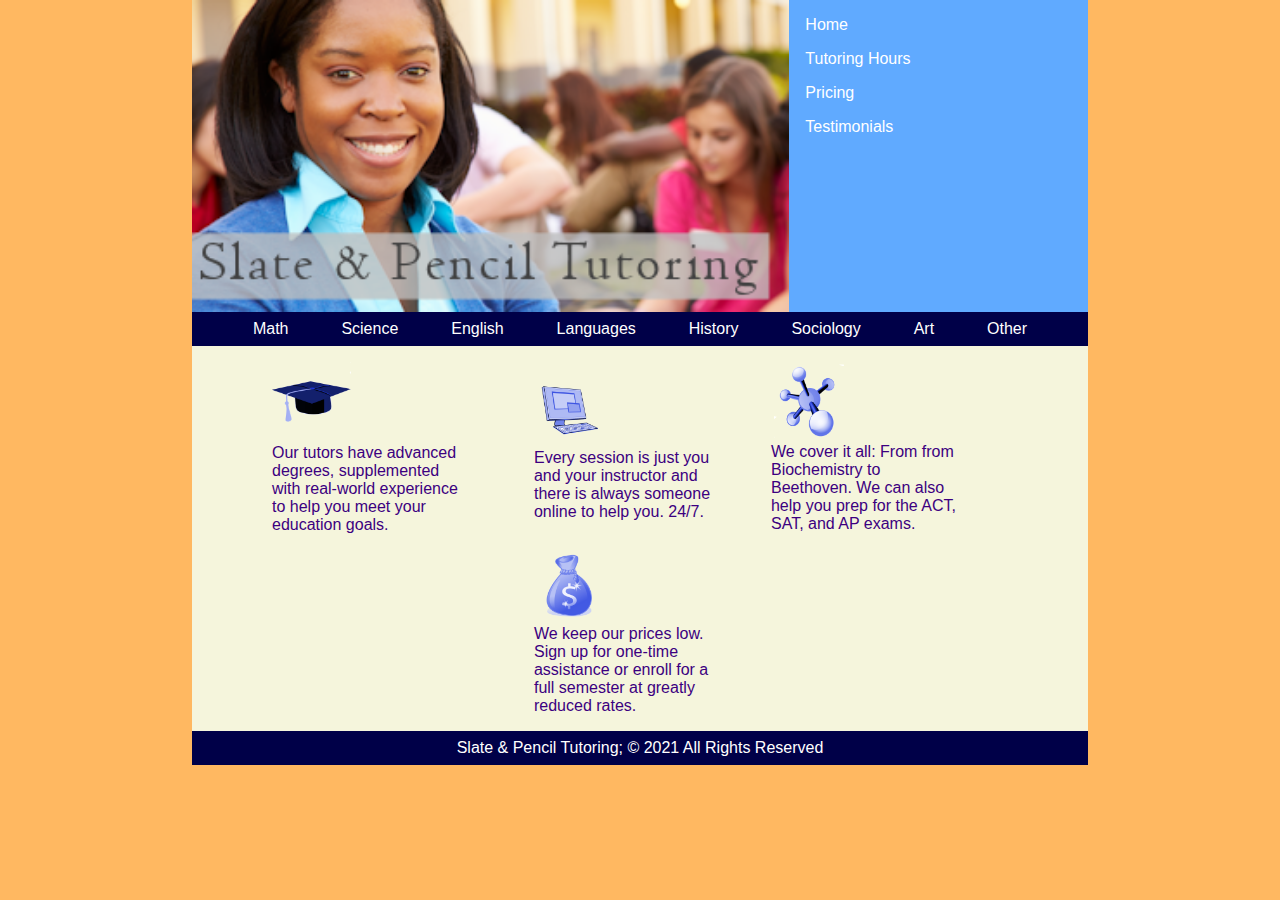
<file: index.html>
<!-- 
   Name: Ryan Mills
   Date: 08/16/2024
   File: index.html
   FileDesc: html for index.html and is the home screen of the website
   -->


<!DOCTYPE html>
<html lang="en">
   <head>
      <meta charset="utf-8">
      <link href="./styles/layout.css" rel="stylesheet">
      <link href="./styles/styles.css" rel="stylesheet">
      <link href="./styles/reset.css" rel="stylesheet">
      <link href="./styles/individual/home.css" rel="stylesheet">
      <title>Slate &amp; Pencil Tutoring</title>
   </head>

   <body>
      <img id="logo" src="sp_logo.png" alt="Slate & Pencil Tutoring">

      <nav class="vertical">
         <ul>
            <li><a href="index.html">Home</a></li>
            <li><a href="hours.html">Tutoring Hours</a></li>
            <li><a href="pricing.html">Pricing</a></li>
            <li><a href="testimonials.html">Testimonials</a></li>
         </ul>
      </nav>

      <nav class="horizontal">
         <ul class="row">
            <li><a href="#">Math</a></li>
            <li><a href="#">Science</a></li>
            <li><a href="#">English</a></li>
            <li><a href="#">Languages</a></li>
            <li><a href="#">History</a></li>
            <li><a href="#">Sociology</a></li>
            <li><a href="#">Art</a></li>
            <li><a href="#">Other</a></li>
         </ul>
      </nav>

      <main>
         <section id="img1">
            <img  src="sp_topic1.png" alt="">
            <p>Our tutors have advanced degrees, supplemented with real-world
               experience to help you meet your education goals.</p>
         </section>
         <section id="img2">
            <img  src="sp_topic2.png" alt="">
            <p>Every session is just you and your instructor and
               there is always someone online to help you. 24/7.</p>
         </section>
         <section id="img3">
            <img src="sp_topic3.png" alt="">
            <p>We cover it all: From from Biochemistry to
               Beethoven. We can also help you prep for the ACT, SAT, and AP
               exams.</p>
         </section>
         <section id="img4">
            <img src="sp_topic4.png" alt="">
            <p>We keep our prices low. Sign up for one-time assistance or enroll
               for a full semester at greatly reduced rates.</p>
         </section>
      </main>

      <footer>
         Slate &amp; Pencil Tutoring; &copy; 2021 All Rights Reserved
      </footer>
   </body>
</html>
</file>
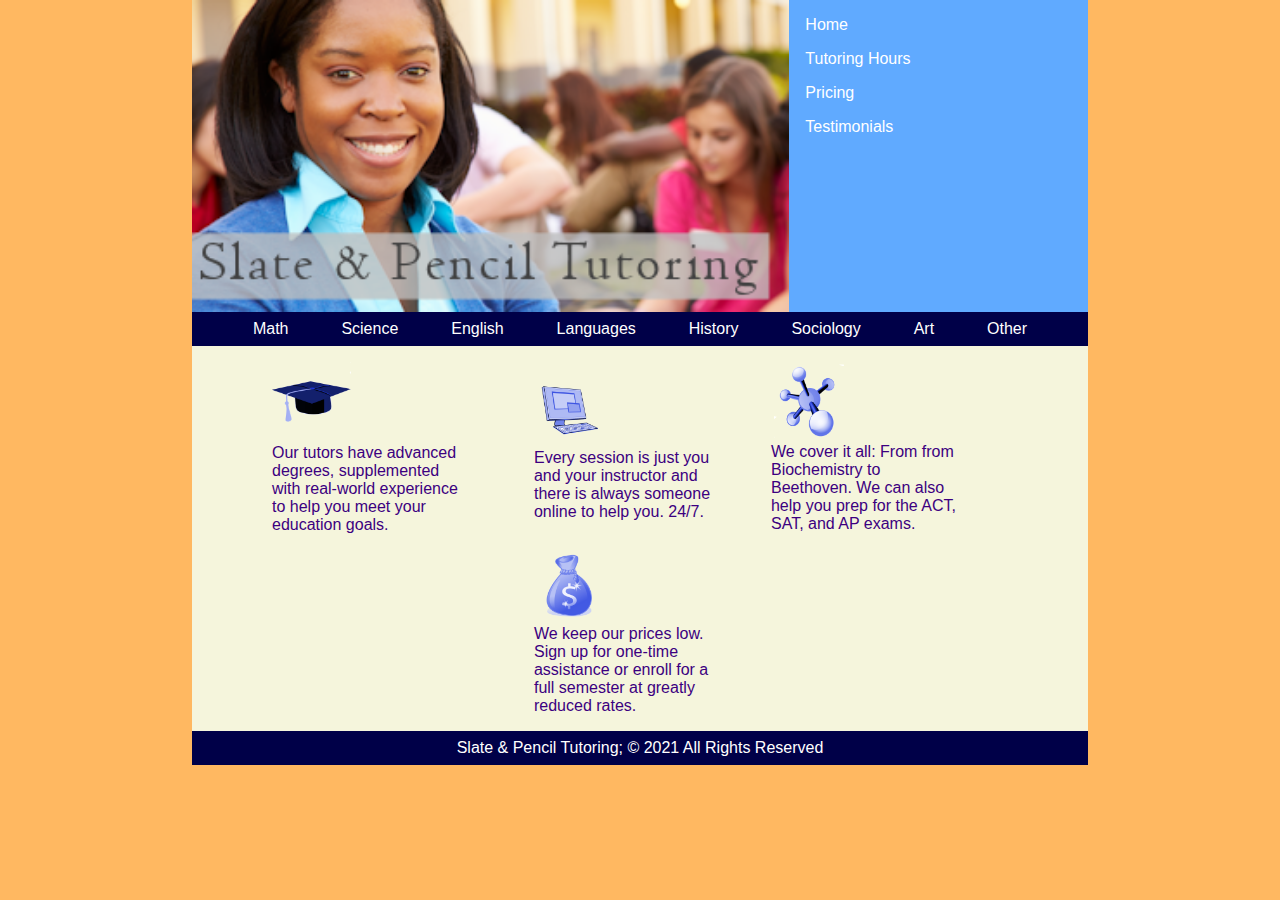
<file: home.html>
<!-- 
   Name: Ryan Mills
   Date: 08/16/2024
   File: home.html
   FileDesc: html for home.html
   -->


<!DOCTYPE html>
<html lang="en">
   <head>
      <meta charset="utf-8">
      <link href="./styles/layout.css" rel="stylesheet">
      <link href="./styles/styles.css" rel="stylesheet">
      <link href="./styles/reset.css" rel="stylesheet">
      <link href="./styles/individual/home.css" rel="stylesheet">
      <title>Slate &amp; Pencil Tutoring</title>
   </head>

   <body>
      <img id="logo" src="sp_logo.png" alt="Slate & Pencil Tutoring">

      <nav class="vertical">
         <ul>
            <li><a href="home.html">Home</a></li>
            <li><a href="hours.html">Tutoring Hours</a></li>
            <li><a href="pricing.html">Pricing</a></li>
            <li><a href="testimonials.html">Testimonials</a></li>
         </ul>
      </nav>

      <nav class="horizontal">
         <ul class="row">
            <li><a href="#">Math</a></li>
            <li><a href="#">Science</a></li>
            <li><a href="#">English</a></li>
            <li><a href="#">Languages</a></li>
            <li><a href="#">History</a></li>
            <li><a href="#">Sociology</a></li>
            <li><a href="#">Art</a></li>
            <li><a href="#">Other</a></li>
         </ul>
      </nav>

      <main>
         <section id="img1">
            <img  src="sp_topic1.png" alt="">
            <p>Our tutors have advanced degrees, supplemented with real-world
               experience to help you meet your education goals.</p>
         </section>
         <section id="img2">
            <img  src="sp_topic2.png" alt="">
            <p>Every session is just you and your instructor and
               there is always someone online to help you. 24/7.</p>
         </section>
         <section id="img3">
            <img src="sp_topic3.png" alt="">
            <p>We cover it all: From from Biochemistry to
               Beethoven. We can also help you prep for the ACT, SAT, and AP
               exams.</p>
         </section>
         <section id="img4">
            <img src="sp_topic4.png" alt="">
            <p>We keep our prices low. Sign up for one-time assistance or enroll
               for a full semester at greatly reduced rates.</p>
         </section>
      </main>

      <footer>
         Slate &amp; Pencil Tutoring; &copy; 2021 All Rights Reserved
      </footer>
   </body>
</html>
</file>
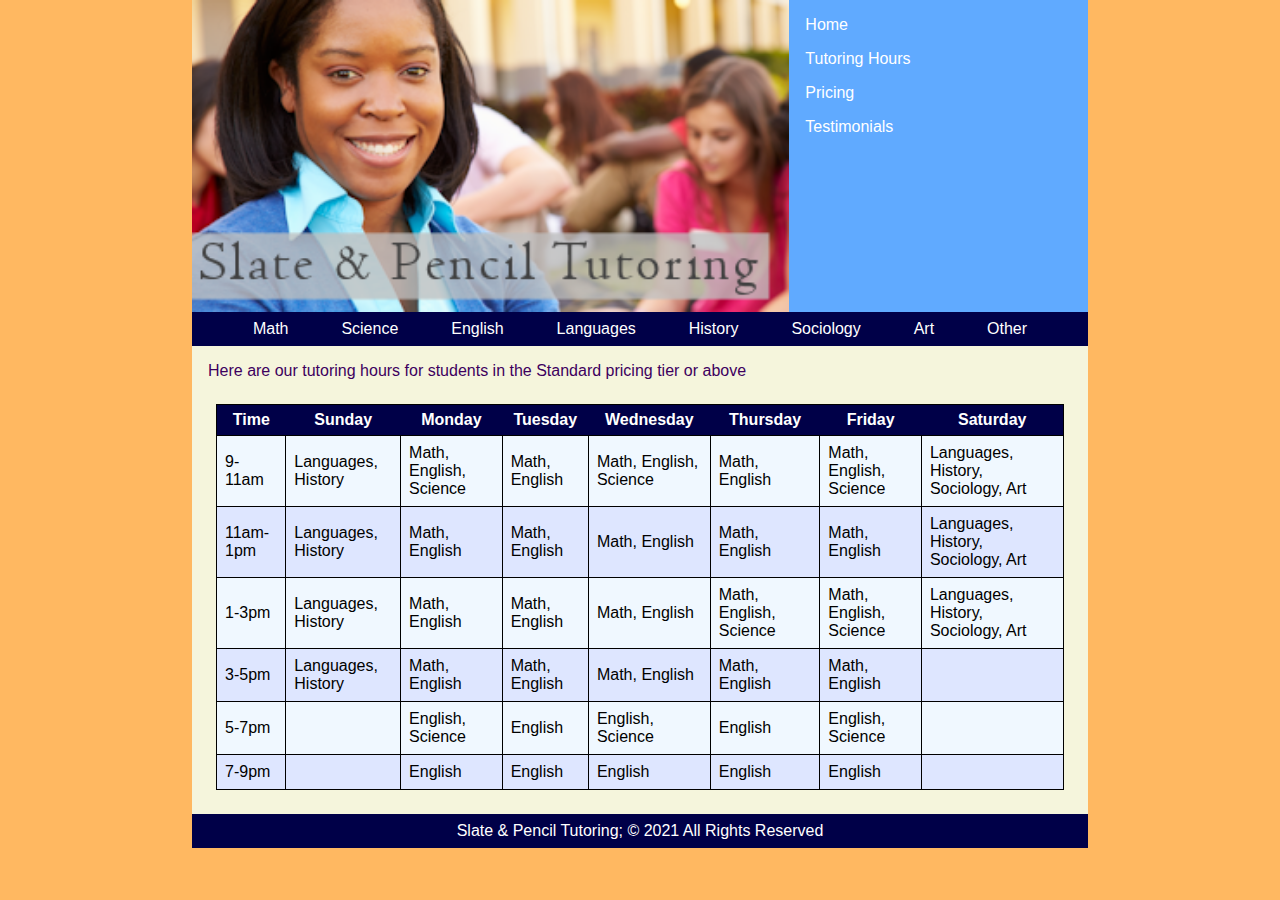
<file: hours.html>
<!-- 
   Name: Ryan Mills
   Date: 08/16/2024
   File: hours.html
   FileDesc: html for hours.html
   -->

<!DOCTYPE html>
<html lang="en">
    <head>
        <meta charset="utf-8">
        <title>Slate &amp; Pencil Tutoring</title>
        <link href="./styles/layout.css" rel="stylesheet">
        <link href="./styles/styles.css" rel="stylesheet">
        <link href="./styles/reset.css" rel="stylesheet">
        <link href="./styles/individual/hours.css" rel="stylesheet">
    </head>

    <body>
        <img id="logo" src="sp_logo.png" alt="Slate & Pencil Tutoring">

        <nav class="vertical">
            <ul>
                <li><a href="index.html">Home</a></li>
                <li><a href="hours.html">Tutoring Hours</a></li>
                <li><a href="pricing.html">Pricing</a></li>
                <li><a href="testimonials.html">Testimonials</a></li>
            </ul>
        </nav>

        <nav class="horizontal">
            <ul class="row">
                <li><a href="#">Math</a></li>
                <li><a href="#">Science</a></li>
                <li><a href="#">English</a></li>
                <li><a href="#">Languages</a></li>
                <li><a href="#">History</a></li>
                <li><a href="#">Sociology</a></li>
                <li><a href="#">Art</a></li>
                <li><a href="#">Other</a></li>
            </ul>
        </nav>

        <main>
            <p>
                Here are our tutoring hours for students in the Standard pricing
                tier or above
            </p>
            <table>
                <thead>
                    <tr>
                        <th>Time</th>
                        <th>Sunday</th>
                        <th>Monday</th>
                        <th>Tuesday</th>
                        <th>Wednesday</th>
                        <th>Thursday</th>
                        <th>Friday</th>
                        <th>Saturday</th>
                    </tr>
                </thead>
                <tbody>
                    <tr>
                        <td>9-11am</td>
                        <td>Languages, History</td>
                        <td>Math, English, Science</td>
                        <td>Math, English</td>
                        <td>Math, English, Science</td>
                        <td>Math, English</td>
                        <td>Math, English, Science</td>
                        <td>Languages, History, Sociology, Art</td>
                    </tr>
                    <tr>
                        <td>11am-1pm</td>
                        <td>Languages, History</td>
                        <td>Math, English</td>
                        <td>Math, English</td>
                        <td>Math, English</td>
                        <td>Math, English</td>
                        <td>Math, English</td>
                        <td>Languages, History, Sociology, Art</td>
                    </tr>
                    <tr>
                        <td>1-3pm</td>
                        <td>Languages, History</td>
                        <td>Math, English</td>
                        <td>Math, English</td>
                        <td>Math, English</td>
                        <td>Math, English, Science</td>
                        <td>Math, English, Science</td>
                        <td>Languages, History, Sociology, Art</td>
                    </tr>
                    <tr>
                        <td>3-5pm</td>
                        <td>Languages, History</td>
                        <td>Math, English</td>
                        <td>Math, English</td>
                        <td>Math, English</td>
                        <td>Math, English</td>
                        <td>Math, English</td>
                        <td></td>
                    </tr>
                    <tr>
                        <td>5-7pm</td>
                        <td></td>
                        <td>English, Science</td>
                        <td>English</td>
                        <td>English, Science</td>
                        <td>English</td>
                        <td>English, Science</td>
                        <td></td>
                    </tr>
                    <tr>
                        <td>7-9pm</td>
                        <td></td>
                        <td>English</td>
                        <td>English</td>
                        <td>English</td>
                        <td>English</td>
                        <td>English</td>
                        <td></td>
                    </tr>
                </tbody>
            </table>
            
        </main>

        <footer>
            Slate &amp; Pencil Tutoring; &copy; 2021 All Rights Reserved
        </footer>
    </body>
</html>
</file>
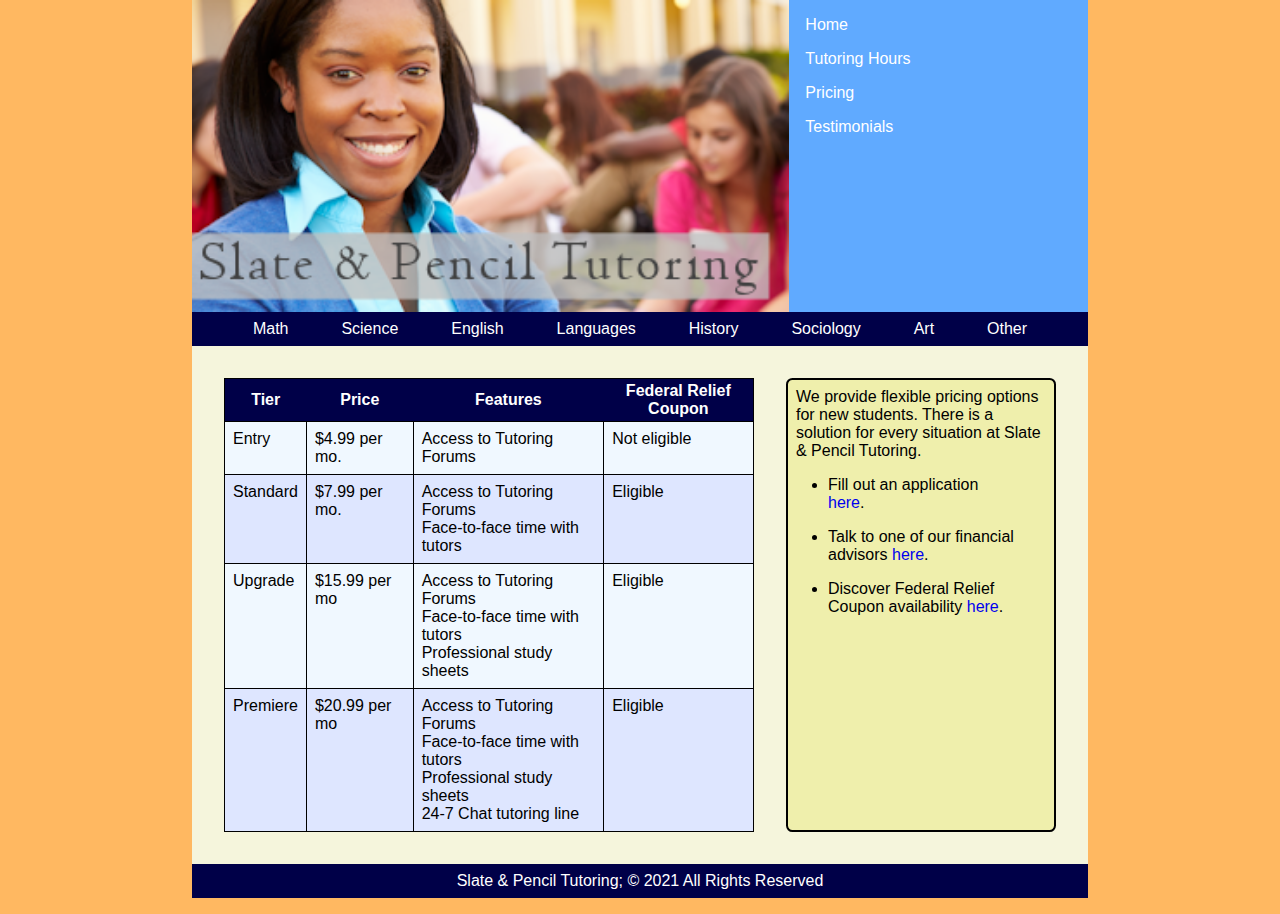
<file: pricing.html>
<!-- 
   Name: Ryan Mills
   Date: 08/16/2024
   File: pricing.html
   FileDesc: html for pricing.html
   -->

<!DOCTYPE html>
<html lang="en">
    <head>
        <meta charset="utf-8">
        <title>Slate &amp; Pencil Tutoring</title>
        <link href="./styles/layout.css" rel="stylesheet">
        <link href="./styles/styles.css" rel="stylesheet">
        <link href="./styles/reset.css" rel="stylesheet">
        <link href="./styles/individual/pricing.css" rel="stylesheet">
    </head>

    <body>
        <img id="logo" src="sp_logo.png" alt="Slate & Pencil Tutoring">

        <nav class="vertical">
            <ul>
                <li><a href="index.html">Home</a></li>
                <li><a href="hours.html">Tutoring Hours</a></li>
                <li><a href="pricing.html">Pricing</a></li>
                <li><a href="testimonials.html">Testimonials</a></li>
            </ul>
        </nav>

        <nav class="horizontal">
            <ul class="row">
                <li><a href="#">Math</a></li>
                <li><a href="#">Science</a></li>
                <li><a href="#">English</a></li>
                <li><a href="#">Languages</a></li>
                <li><a href="#">History</a></li>
                <li><a href="#">Sociology</a></li>
                <li><a href="#">Art</a></li>
                <li><a href="#">Other</a></li>
            </ul>
        </nav>

        <main>
            <table class="pricing-table">
                <thead>
                    <tr>
                        <th>Tier</th>
                        <th>Price</th>
                        <th>Features</th>
                        <th>Federal Relief Coupon</th>
                    </tr>
                </thead>
                <tbody>
                    <tr>
                        <td>Entry</td>
                        <td>$4.99 per mo.</td>
                        <td>Access to Tutoring Forums</td>
                        <td>Not eligible</td>
                    </tr>
                    <tr>
                        <td>Standard</td>
                        <td>$7.99 per mo.</td>
                        <td>
                            <ul>
                                <li>Access to Tutoring Forums</li>
                                <li>Face-to-face time with tutors</li>
                            </ul>
                        </td>
                        <td>Eligible</td>
                    </tr>
                    <tr>
                        <td>Upgrade</td>
                        <td>$15.99 per mo</td>
                        <td>
                            <ul>
                                <li>Access to Tutoring Forums</li>
                                <li>Face-to-face time with tutors</li>
                                <li>Professional study sheets</li>
                            </ul>
                        </td>
                        <td>Eligible</td>
                    </tr>
                    <tr>
                        <td>Premiere</td>
                        <td>$20.99 per mo</td>
                        <td>
                            <ul>
                                <li>Access to Tutoring Forums</li>
                                <li>Face-to-face time with tutors</li>
                                <li>Professional study sheets</li>
                                <li>24-7 Chat tutoring line</li>
                            </ul>
                        </td>
                        <td>Eligible</td>
                    </tr>
                </tbody>
            </table>
            <aside class="info">
                <p>We provide flexible pricing options for new students. There is a solution
                for every situation at Slate &amp; Pencil Tutoring.</p>
                <ul>
                    <li>Fill out an application <a href="#">here</a>.</li>
                    <li>Talk to one of our financial advisors <a href="#">here</a>.</li>
                    <li>Discover Federal Relief Coupon availability <a href="#">here</a>.</li>
                </ul>
            </aside>
        </main>

        <footer>
            Slate &amp; Pencil Tutoring; &copy; 2021 All Rights Reserved
        </footer>
    </body>
</html>
</file>
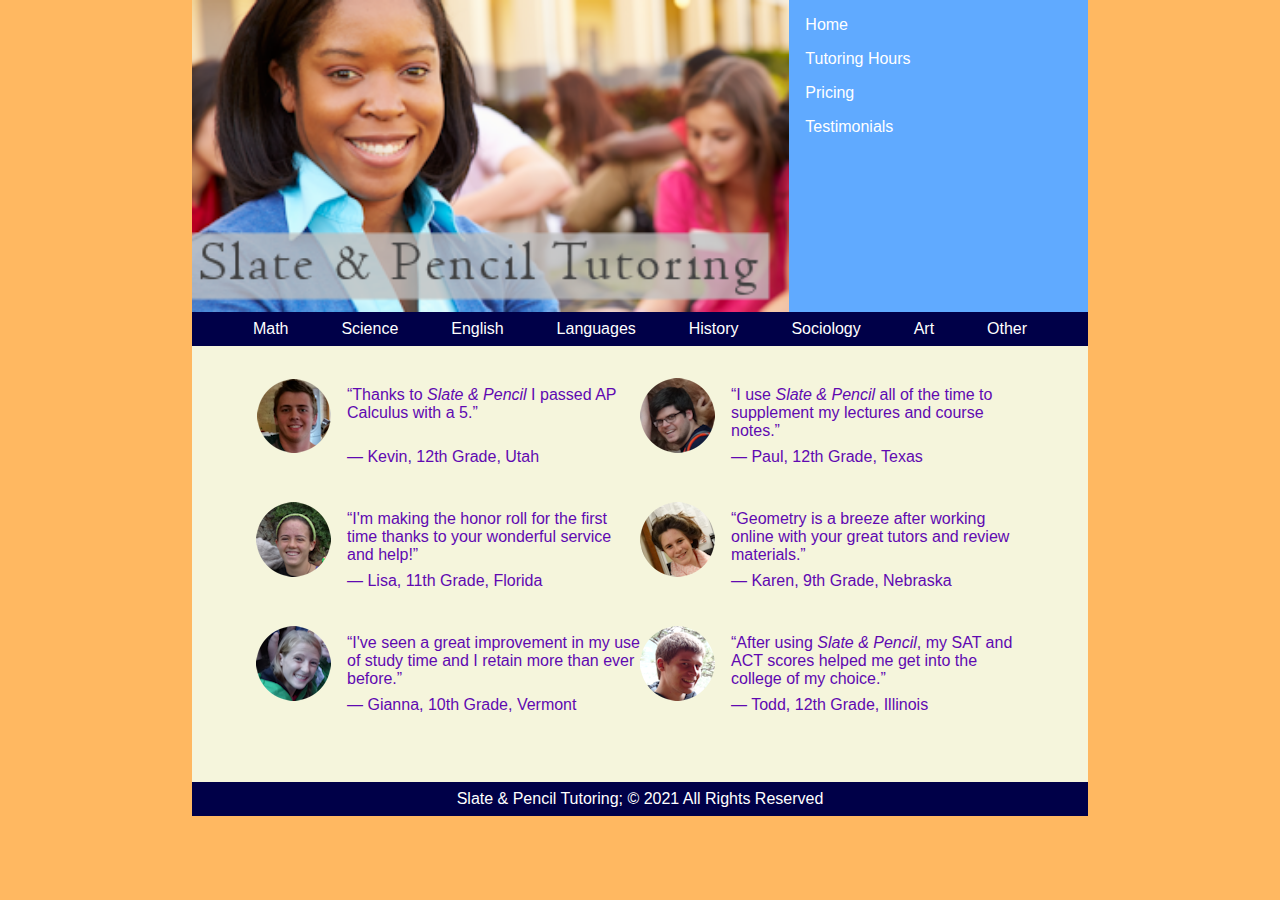
<file: testimonials.html>
<!-- 
   Name: Ryan Mills
   Date: 08/16/2024
   File: testimonials.html
   FileDesc: html for testimonials.html
   -->

<!DOCTYPE html>
<html lang="en">
    <head>
        <meta charset="utf-8">
        <title>Slate &amp; Pencil Tutoring</title>
        <link href="./styles/layout.css" rel="stylesheet">
        <link href="./styles/styles.css" rel="stylesheet">
        <link href="./styles/reset.css" rel="stylesheet">
        <link href="./styles/individual/testimonials.css" rel="stylesheet">
    </head>

    <body>
        <img id="logo" src="sp_logo.png" alt="Slate & Pencil Tutoring">

        <nav class="vertical">
            <ul>
                <li><a href="index.html">Home</a></li>
                <li><a href="hours.html">Tutoring Hours</a></li>
                <li><a href="pricing.html">Pricing</a></li>
                <li><a href="testimonials.html">Testimonials</a></li>
            </ul>
        </nav>

        <nav class="horizontal">
            <ul class="row">
                <li><a href="#">Math</a></li>
                <li><a href="#">Science</a></li>
                <li><a href="#">English</a></li>
                <li><a href="#">Languages</a></li>
                <li><a href="#">History</a></li>
                <li><a href="#">Sociology</a></li>
                <li><a href="#">Art</a></li>
                <li><a href="#">Other</a></li>
            </ul>
        </nav>

        <main>
            <aside>
                <img class="testis-pic" src="sp_student1.png" alt="">
                <p class="quote">&ldquo;Thanks to <em>Slate &amp; Pencil</em> I passed AP Calculus
                    with a 5.&rdquo;</p>
                <p class="testis-id">&mdash; Kevin, 12th Grade, Utah</p>
            </aside>
            <aside>
                <img class="testis-pic" src="sp_student2.png" alt="">
                <p class="quote">&ldquo;I use <em>Slate &amp; Pencil</em> all of the time to
                    supplement my lectures and course notes.&rdquo;</p>
                <p class="testis-id">&mdash; Paul, 12th Grade, Texas</p>
            </aside>
            <aside>
                <img class="testis-pic" src="sp_student3.png" alt="">
                <p class="quote">&ldquo;I'm making the honor roll for the first time thanks to
                    your wonderful service and help!&rdquo;</p>
                <p class="testis-id">&mdash; Lisa, 11th Grade, Florida</p>
            </aside>
            <aside>
                <img class="testis-pic" src="sp_student4.png" alt="">
                <p class="quote">&ldquo;Geometry is a breeze after working online with your great
                    tutors and review materials.&rdquo;</p>
                <p class="testis-id">&mdash; Karen, 9th Grade, Nebraska</p>
            </aside>
            <aside>
                <img class="testis-pic" src="sp_student5.png" alt="">
                <p class="quote">&ldquo;I've seen a great improvement in my use of study time and
                    I retain more than ever before.&rdquo;</p>
                <p class="testis-id">&mdash; Gianna, 10th Grade, Vermont</p>
            </aside>
            <aside>
                <img class="testis-pic" src="sp_student6.png" alt="" />
                <p class="quote">&ldquo;After using <em>Slate &amp; Pencil</em>, my SAT and ACT
                    scores helped me get into the college of my choice.&rdquo;</p>
                <p class="testis-id">&mdash; Todd, 12th Grade, Illinois</p>
            </aside>
        </main>

        <footer>
            Slate &amp; Pencil Tutoring; &copy; 2021 All Rights Reserved
        </footer>
    </body>
</html>
</file>
<file: styles/layout.css>
/* 
  Name: Ryan Mills
  Date: 08/16/2024
  File: layouts.css
  FileDesc: stylesheet for all .html creating its structure
*/

#logo {grid-area: image-logo}
nav.vertical {grid-area: vnav}
nav.horizontal {grid-area: hnav}
main {grid-area: main}
footer {grid-area: footer}

body {
  /* width: 1600px; */
  width: 70%;
  min-width: 500px;
  margin: 0 auto;
  margin-bottom: 1em;
  display: grid;
  grid-template-columns: 1fr 1fr 1fr;
  grid-template-areas: "image-logo image-logo vnav"
                       "hnav hnav hnav"
                       "main main main"
                       "footer footer footer";
}
</file>
<file: styles/styles.css>
/* 
  Name: Ryan Mills
  Date: 08/16/2024
  File: styles.css
  FileDesc: stylesheet for all .html creating its common styles and colors
*/

body {
  background-color: rgb(255, 184, 97);
  font-family: sans-serif;
}

#logo {
  width: 100%;
}

.vertical {
  background-color: rgb(96, 170, 255);
}

.vertical ul {
  padding: 0;
}

.vertical li {
  text-decoration: none;
  margin: 1em;

}

.vertical a {
  text-decoration: none;
  color: white;
}

.horizontal {
  background-color: rgb(0, 0, 72);
  padding: 0.5em;
}

.horizontal ul{
  display: flex;
  flex-direction: row;
  justify-content: space-evenly;
  align-items: center;
}

.horizontal a {
  text-decoration: none;
  color: white;
}

main {
  background-color: beige;
}

footer {
  background-color: rgb(0, 0, 72);
  color: white;
  display: flex;
  justify-content: center;
  padding: 0.5em;
}
</file>
<file: styles/individual/home.css>
/* 
  Name: Ryan Mills
  Date: 08/16/2024
  File: home.css
  FileDesc: stylesheet for home.html
*/

#img1 {grid-area: img1}
#img2 {grid-area: img2}
#img3 {grid-area: img3}
#img4 {grid-area: img4}

main {
  display: grid;
  padding: 1em 5em;
  grid-template-columns: repeat(3, 1fr);
  grid-template-rows: repeat(2, 1fr);
  grid-template: "img1 img2 img3"
                 ". img4 .";
  justify-content: center;
  align-items: center;
  gap: 1em;
}

main section {
  max-width: 80%;

}

main section img{
  max-width: 40%;
}

main section p {
  color: rgb(60, 0, 128);
}
</file>
<file: styles/individual/hours.css>
/* 
  Name: Ryan Mills
  Date: 08/16/2024
  File: hours.css
  FileDesc: stylesheet for hours.html
*/

body {
  min-width: 700px;
}

main {
  display: flex;
  flex-direction: column;
}

main p {
  color:rgb(61, 0, 94);
  margin: 0;
  margin-left: 1em;
  margin-top: 1em;
}

table {
  border: 1px black solid;
  border-collapse: collapse;
  margin: 1.5em;
}

th {
  color: white;
  background-color: rgb(0, 0, 72);
  padding: 0.4em;
}

tr:nth-child(odd) {
  background-color: aliceblue;
}

tr:nth-child(even) {
  background-color: rgb(222, 230, 255);
}

td {
  border: 1px black solid;
  padding: 0.5em;
}
</file>
<file: styles/individual/pricing.css>
/* 
  Name: Ryan Mills
  Date: 08/16/2024
  File: pricing.css
  FileDesc: stylesheet for pricing.html
*/

.pricing-table {grid-area: pricing-table}
.info {grid-area: info}

main {
  /* display: grid;
  grid-template-columns: repeat(3, 1fr);
  grid-template: "pricing-table pricing-table info"; */
  display: flex;
  justify-content: center;
  padding: 2em;
  gap: 2em;
}

table {
  border: 1px black solid;
  border-collapse: collapse;
}

th {
  color: white;
  background-color: rgb(0, 0, 72);
  padding: 0.2em;
}

tr:nth-child(odd) {
  background-color: aliceblue;
}

tr:nth-child(even) {
  background-color: rgb(222, 230, 255);
}

td {
  border: 1px black solid;
  padding: 0.5em;
  align-content: flex-start;
}

aside {
  background-color: rgb(239, 239, 172);
  border: 2px black solid;
  border-radius: 0.4em;
  padding: 0.5em;
  max-width: 250px;
}

aside ul {
  list-style: outside;
  margin: 1em;
}

aside ul li {
  margin: 1em;
}

aside ul li a {
  text-decoration: none;
}
</file>
<file: styles/individual/testimonials.css>
/* 
  Name: Ryan Mills
  Date: 08/16/2024
  File: testimonials.css
  FileDesc: stylesheet for testimonials.html
*/

main {
  /* display: flex;
  flex-direction: row; */

  display: grid;
  grid-template-columns: 1fr 1fr;
  padding: 2em 4em;
}

.testis-pic {grid-area: real-testis}
.quote {grid-area: quotes}
.testis-id {grid-area: testis-id}

main aside {
  display: grid;
  grid-template-columns: 1fr;
  grid-template-rows: repeat(2, 1fr);
  grid-template-areas: "real-testis quotes"
                       "real-testis testis-id";

  max-width: 400px;
  margin: 0 auto;
  /* max-height: 50px;
  display: grid;
  grid-template-columns: 100px 1fr;
  grid-template-rows: 100px 1fr;

  grid-template-areas: "real-testis quotes"
                       "real-testis testis-id"; */
}

main aside p {
  margin-left: 1em;
  margin-top: 0.5em;
  color: rgb(96, 9, 177);
}
</file>
